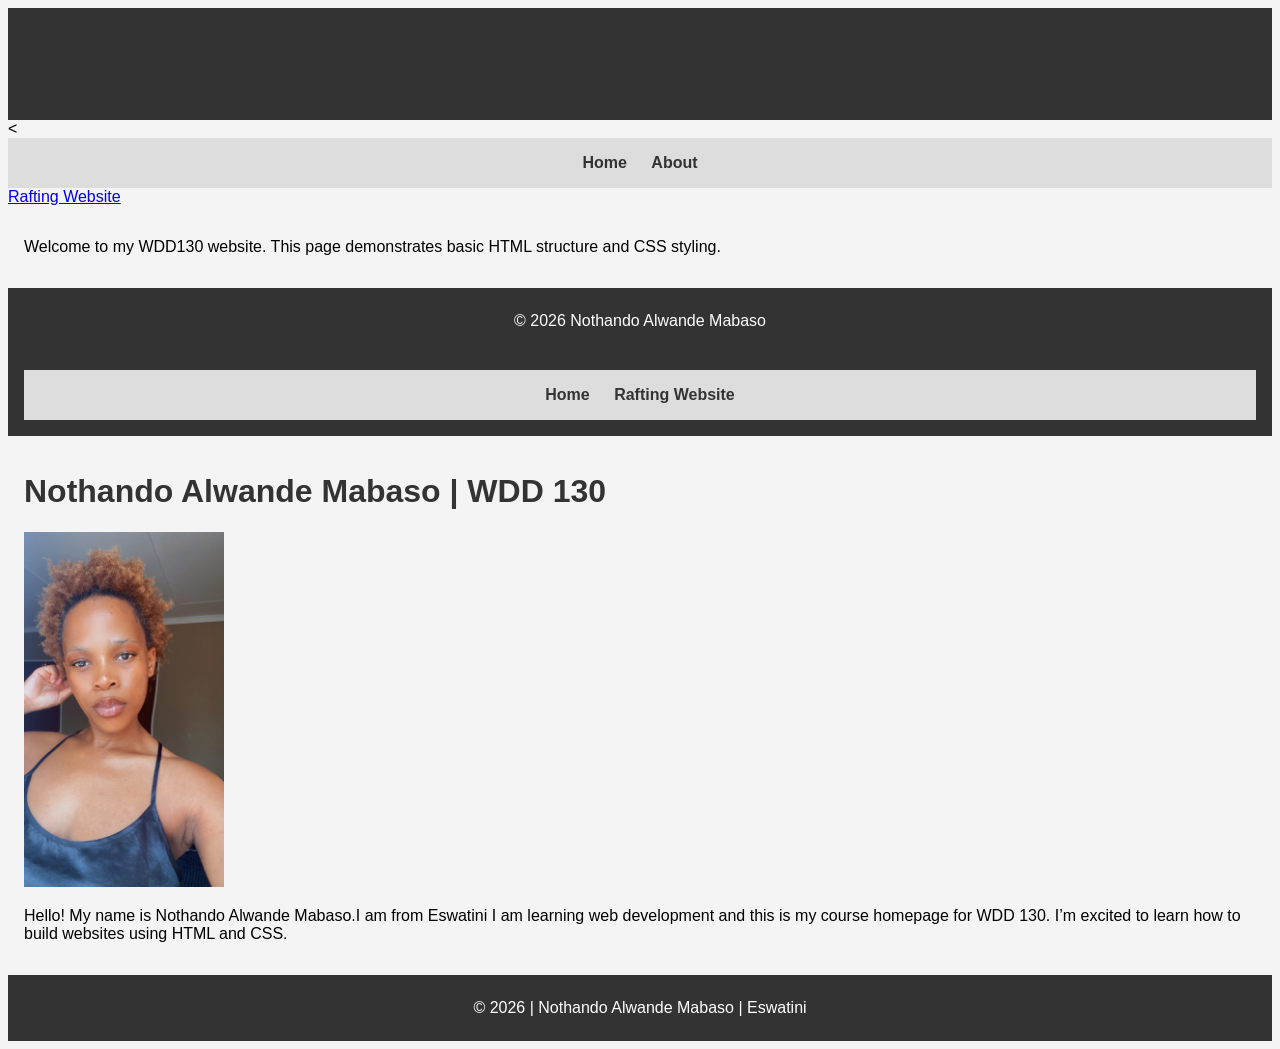
<file: wdd130/index.html>
<!DOCTYPE html>
<html lang="en-US">
<head>
    <meta charset="UTF-8">
    <meta name="viewport" content="width=device-width, initial-scale=1.0">
    <title>Nothando Alwande Mabaso | WDD 130</title>
</head>
<body>

  <header>
    <h1>WDD130 Home</h1>
  </header>

    <<nav>
  <a href="index.html">Home</a>
  <a href="about.html">About</a>
</nav>
    <a href="wwr/about.html">Rafting Website</a>

  <main>
    <p>Welcome to my WDD130 website. This page demonstrates basic HTML structure and CSS styling.</p>
  </main>

  <footer>
    <p>© 2026 Nothando Alwande Mabaso</p>
  </footer>

</body>

    <header>
        <nav>
            <a href="#">Home</a>
            <a href="wwr/">Rafting Website</a>
        </nav>
        <link rel="stylesheet" href="styles/style.css">
    </header>

    <main>
        <h1>Nothando Alwande Mabaso | WDD 130</h1>

        <img src="images/profile.jpg" alt="Photo of Nothando Mabaso" width="200">

        <p>
            Hello! My name is Nothando Alwande Mabaso.I am from Eswatini I am learning web development and this is my
            course homepage for WDD 130. I’m excited to learn how to build websites using HTML and CSS.
        </p>
    </main>

    <footer>
        <p>© 2026 | Nothando Alwande Mabaso | Eswatini</p>
    </footer>

</body>
</html>
</file>
<file: wdd130/styles/style.css>
body {
  font-family: Arial, sans-serif;
  background-color: #f4f4f4;
}

h1 {
  color: #333;
}
header {
  background-color: #333;
  color: white;
  padding: 1rem;
  text-align: center;
}

nav {
  background-color: #ddd;
  padding: 1rem;
  text-align: center;
}

nav a {
  margin: 0 10px;
  text-decoration: none;
  color: #333;
  font-weight: bold;
}

main {
  padding: 1rem;
}

footer {
  background-color: #333;
  color: white;
  text-align: center;
  padding: 0.5rem;
}
</file>
